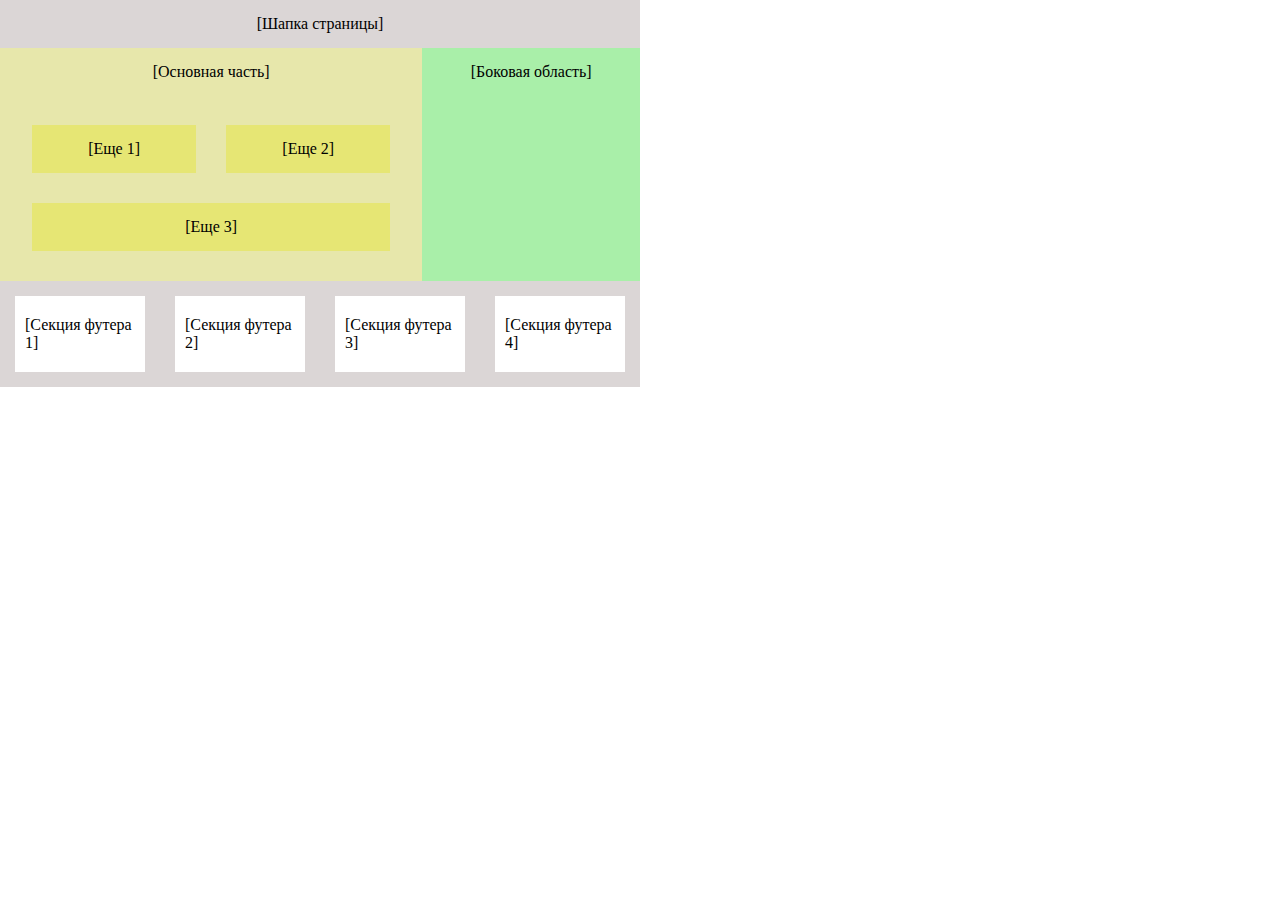
<file: index2.html>
<!DOCTYPE html>
<html lang="ru">

<head>
    <meta charset="UTF-8">
    <meta http-equiv="X-UA-Compatible" content="IE=edge">
    <meta name="viewport" content="width=device-width, initial-scale=1.0">
    <link rel="stylesheet" href="assets/styles/style2.css">
    <title>Flexbox</title>
</head>

<body>
    <header class="header">[Шапка страницы]</header>
    <div class="main">
        <div class="main-part">[Основная часть]
            <div class="first-parts">
                <div class="part">[Еще 1]</div>
                <div class="part">[Еще 2]</div>
            </div>
            <div class="third-part">
                <div class="part">[Еще 3]</div>
            </div>
        </div>
        <div class="aside-part">[Боковая область]</div>
    </div>
    <footer class="footer">
        <div class="section">[Секция футера 1]</div>
        <div class="section">[Секция футера 2]</div>
        <div class="section">[Секция футера 3]</div>
        <div class="section">[Секция футера 4]</div>
    </footer>

</body>

</html>
</file>
<file: assets/styles/style2.css>
* {
    margin: 0;
    padding: 0;
    box-sizing: border-box;
    width: 50vw;
}


.header {
    display: flex;
    justify-content: center;
    padding: 15px;
    background-color: rgb(219, 214, 214);
}



.main {
    display: flex;
    flex-direction: row
}

.main-part {
    display: flex;
    justify-content: center;
    flex-wrap: wrap;
    width: 33vw;
    padding: 15px;
    background-color: rgb(231, 231, 171);
}

.first-parts {
    display: flex;
    justify-content: center;
    align-items: center;
    gap: 30px;
    width: 28vw;
}

.third-part {
    display: flex;
    justify-content: center;
    align-items: center;
    width: 28vw;
}

.part {
    display: flex;
    justify-content: center;
    padding: 15px;
    background-color: rgb(230, 230, 116);
}

.aside-part {
    display: flex;
    justify-content: center;
    padding: 15px 20px 200px 20px;
    width: 17vw;
    background-color: rgb(169, 239, 169);
}



.footer {
    display: flex;
    flex-direction: row;
    gap: 30px;
    padding: 15px;
    background-color: rgb(219, 214, 214);
}

.section {
    padding: 20px 10px;
    background-color: white;
}
</file>
